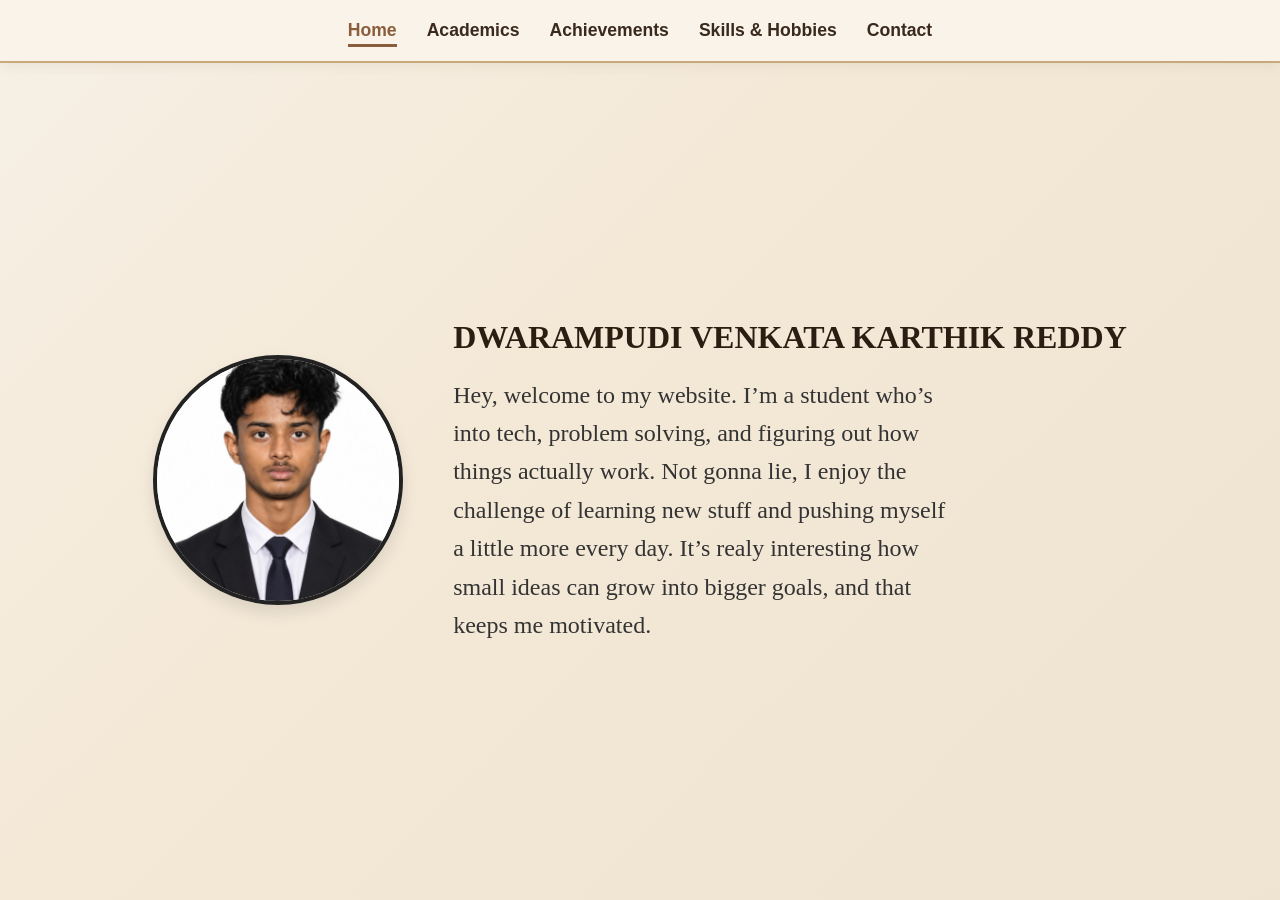
<file: index.html>
<!DOCTYPE html>
<html lang="en">
<head>
    <meta charset="UTF-8">
    <meta name="viewport" content="width=device-width, initial-scale=1.0">
    <title>RESUME WEBSITE (IIMB MID TERM PROJECT)</title>
    <link rel="stylesheet" href="style.css">
</head>
<body>
    <!-- nav bar  -->
    <header>
        <nav class="navbar">
            <a href="index.html" class="active-link">Home</a>
            <a href="academic.html">Academics</a>
            <a href="achievements.html">Achievements</a>
            <a href="skills.html">Skills & Hobbies</a>
            <a href="contact.html">Contact</a>
        </nav>
    </header>

    <!-- intro  -->
    <main class="intro-section">
        <div class="image-wrapper">
            <img src="./mypicture.jpeg" alt="My Profile Picture" class="profile-image">
        </div>
        <div class="intro-text">
            <h1>DWARAMPUDI VENKATA KARTHIK REDDY</h1>
            <p class="bio-text">Hey, welcome to my website. I’m a student who’s into tech, problem solving, and figuring out how things actually work. Not gonna lie, I enjoy the challenge of learning new stuff and pushing myself a little more every day. It’s realy interesting how small ideas can grow into bigger goals, and that keeps me motivated.</p>
        </div>
    </main>
</body>
</html>



<!--add some theame creamy one so that it looks good.-->
<!--add some thing to acedemic section to look what filled-->
</file>
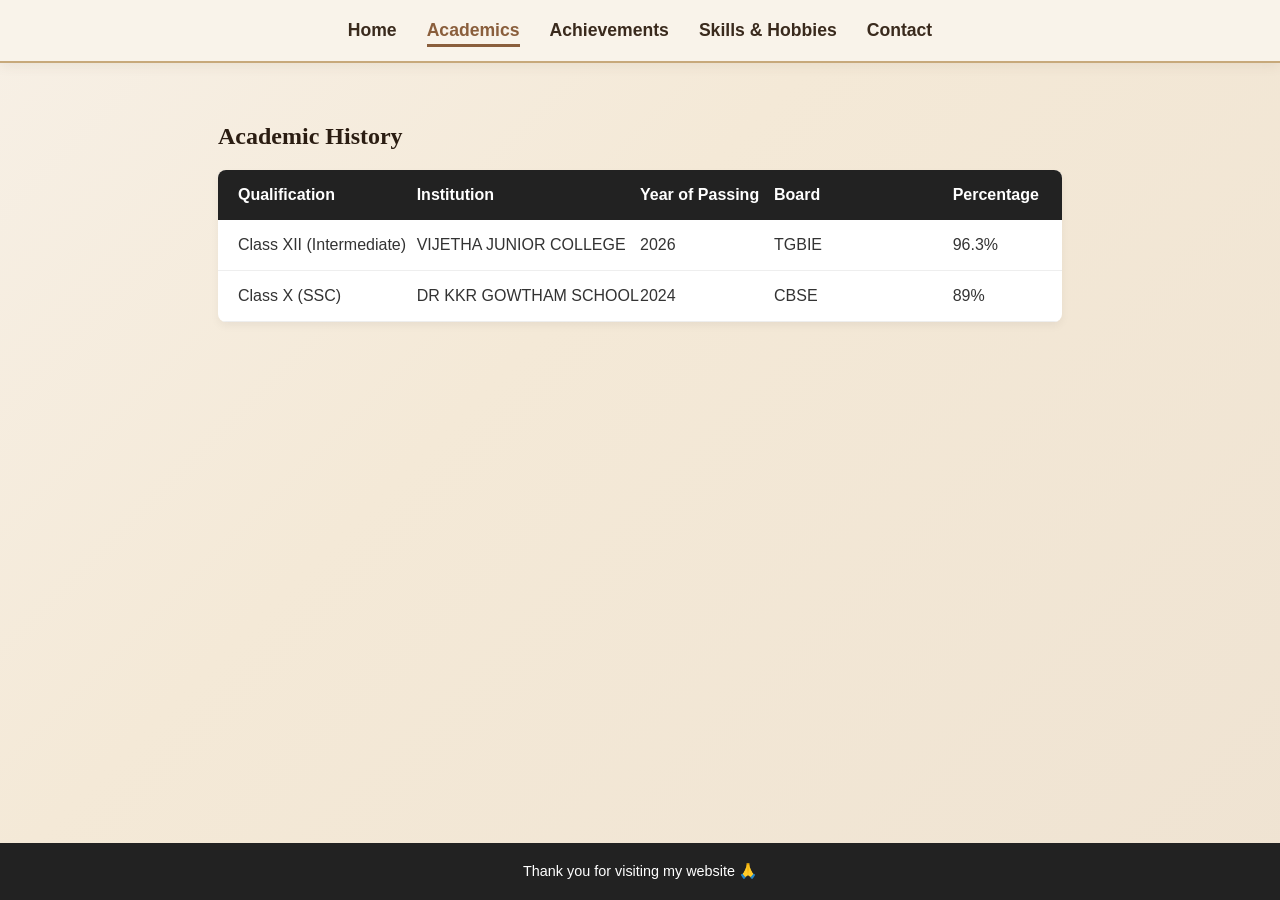
<file: academic.html>
<!DOCTYPE html>
<html lang="en">
<head>
    <meta charset="UTF-8">
    <meta name="viewport" content="width=device-width, initial-scale=1.0">
    <title>Academics</title>
    <link rel="stylesheet" href="style.css">
</head>
<body>
    
   <!-- nav  -->
    <header class="site-header">
        <nav class="navbar">
            <a href="index.html">Home</a>
            <a href="academic.html" class="active-link">Academics</a>
            <a href="achievements.html">Achievements</a>
            <a href="skills.html">Skills & Hobbies</a>
            <a href="contact.html">Contact</a>
        </nav>
    </header>

   <!-- acadmic  -->
    <main class="main-content">
        
        <section class="content-section">
            <h2>Academic History</h2>
            
            <div class="accordion-table">
               <!-- table  -->
                <div class="accordion-header">
                    <span>Qualification</span>
                    <span>Institution</span>
                    <span>Year of Passing</span>
                    <span>Board</span>
                    <span>Percentage</span>
                </div>

                
                <details class="accordion-row">
                    <summary class="row-data">
                        <span>Class XII (Intermediate)</span>
                        <span>VIJETHA JUNIOR COLLEGE</span>
                        <span>2026</span>
                        <span>TGBIE</span>
                        <span>96.3%</span>
                    </summary>
                    <div class="expanded-content">
                        <p class="creative-para">Honestly, moving from a strict hostel life to junior college felt like a huge shift. One day I was used to fixed timings and constant supervision, and the next day it was like, “okay, now you have to manage yourself.” At first it was kinda liberating, but also a bit scary, because no one was watching every move. That was the part that actually taught me discipline, not just rules. I had to learn how to study on my own, stay focused, and still keep a balance with friends and life in general. Looking back, I think that freedom made me more responsible, and yeah, it definitely prepared me for where I am now.</p>
                    </div>
                </details>

               
                <details class="accordion-row">
                    <summary class="row-data">
                        <span>Class X (SSC)</span>
                        <span>DR KKR GOWTHAM SCHOOL</span>
                        <span>2024</span>
                        <span>CBSE</span>
                        <span>89%</span>
                    </summary>
                    <div class="expanded-content">
                        <p class="creative-para">Life in the hostel was honestly tough at times, but it also made me more disciplined than I ever thought I could be. Waking up early, following a fixed schedule, and staying away from distractions became a normal part of my routine. Not gonna lie, it was exhausting sometimes, but it also helped me become more focused and serious about my goals. I learned how to manage time better, stay consistent, and keep going even when things felt repetitive. That kind of routine is not very glamorous, but it really built my patience and work ethic. In a way, the strictness did help, even if I complained about it a lot bcz of the early mornings.</p>
                    </div>
                </details>
            </div>
            
        </section>
        
    </main>

    
    <footer class="site-footer">
        <p>Thank you for visiting my website 🙏</p>
    </footer>

</body>
</html>
</file>
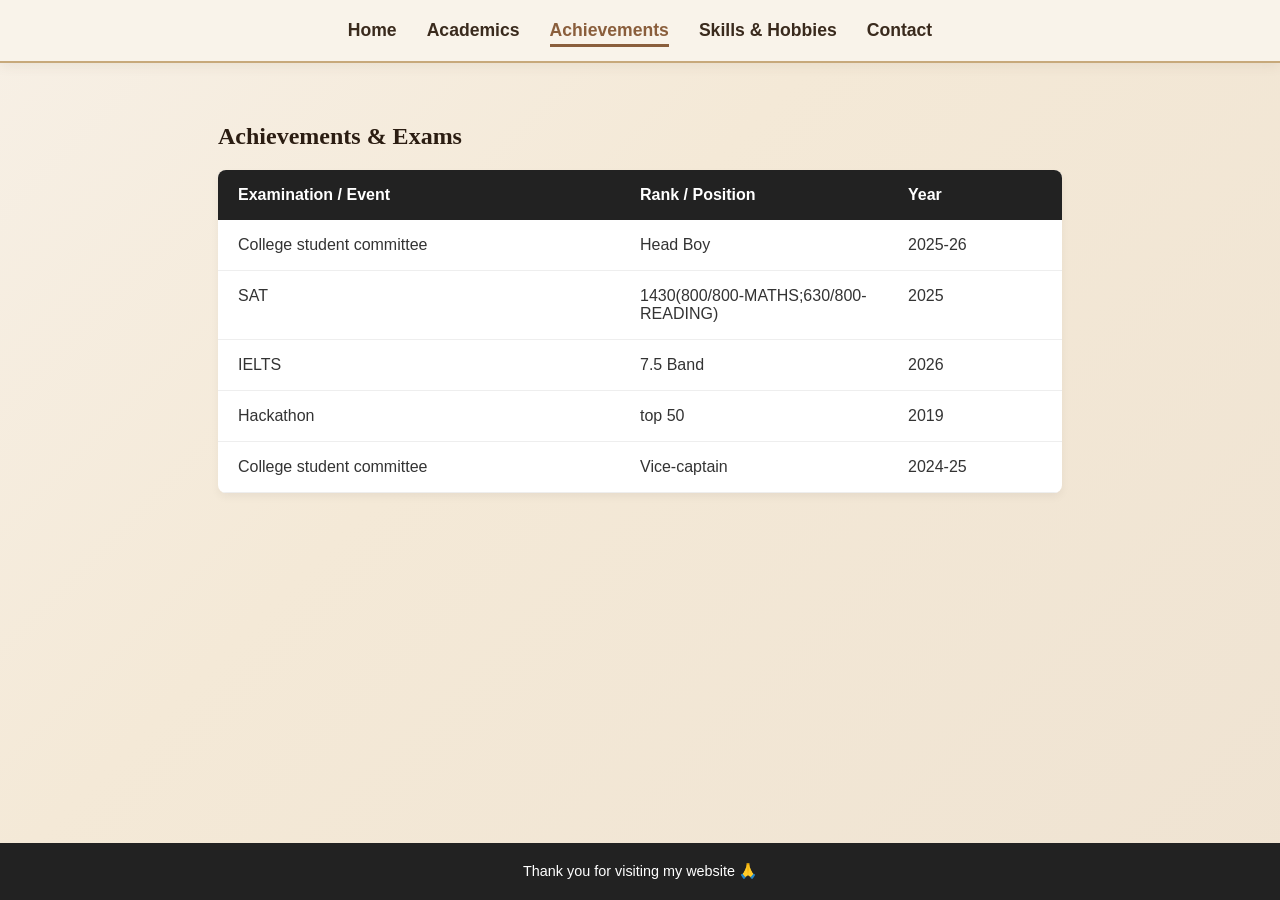
<file: achievements.html>
<!DOCTYPE html>
<html lang="en">
<head>
    <meta charset="UTF-8">
    <meta name="viewport" content="width=device-width, initial-scale=1.0">
    <title>Achievements</title>
    <link rel="stylesheet" href="style.css">
    
    <style>
        .achievements-grid .accordion-header, 
        .achievements-grid .row-data {
            grid-template-columns: 3fr 2fr 1fr; 
        }

        @media (max-width: 768px) {
            .achievements-grid .accordion-header, 
            .achievements-grid .row-data {
                grid-template-columns: 1fr 1fr; 
            }
            .achievements-grid .accordion-header span:nth-child(3) {
                display: none; 
            }
        }
    </style>
</head>
<body>
    
    <!-- nav  -->
    <header class="site-header">
        <nav class="navbar">
            <a href="index.html">Home</a>
            <a href="academic.html">Academics</a>
            <a href="achievements.html" class="active-link">Achievements</a>
            <a href="skills.html">Skills & Hobbies</a>
            <a href="contact.html">Contact</a>
        </nav>
    </header>

    <!-- achivments  -->
    <main class="main-content">
        
        <section class="content-section">
            <h2>Achievements & Exams</h2>
            
            <div class="accordion-table achievements-grid">
                
                <div class="accordion-header">
                    <span>Examination / Event</span>
                    <span>Rank / Position</span>
                    <span>Year</span>
                </div>

                <details class="accordion-row">
                    <summary class="row-data">
                        <span>College student committee</span>
                        <span>Head Boy</span>
                        <span>2025-26</span>
                    </summary>
                    <div class="expanded-content">
                        <p class="creative-para">Getting the Head Boy role was not something I expected, honestly. I had already served as vice captain and learned a lot from that experience, especially how important it is to be consistent and actually listen to people. It wasn’t just about being active in front of everyone; it was more about earning trust and being reliable when things got busy. I think that’s what made the difference. By the time elections came around, people had seen my work, and it felt like a really meaningful moment. It was a good reminder that leadership is not just a title, it’s something you build over time, step by step.</p>
                    </div>
                </details>

                <details class="accordion-row">
                    <summary class="row-data">
                        <span>SAT</span>
                        <span>1430(800/800-MATHS;630/800-READING)</span>
                        <span>2025</span>
                    </summary>
                    <div class="expanded-content">
                        <p class="creative-para">Preparing for the SAT was a bit of a reality check for me, honestly. Maths felt super natural, so getting 800 there was not really a surprise, but the reading section was a whole different story. I used to struggle a lot with those long passages and tricky vocabulary, and there were days when it felt like I was just stuck. Still, I kept at it, practiced more, and slowly got better. That score is a mix of my strengths and my effort, and I think that’s what makes it feel real. It showed me that even the things I’m weak at can improve if I stay patient and keep working, even when it gets annoying.</p>
                    </div>
                </details>

                <details class="accordion-row">
                    <summary class="row-data">
                        <span>IELTS</span>
                        <span>7.5 Band</span>
                        <span>2026</span>
                    </summary>
                    <div class="expanded-content">
                        <p class="creative-para">I got a 7.5 in IELTS while also preparing for my BBA entrance exams, and honestly it worked out pretty well because both needed similar skills. Reading, writing, and time management were the common parts, so I tried to make my practice more efficient instead of treating everything separately. It wasn’t easy, but having a routine helped a lot, and I think that’s what made the difference. There were definitely days when I felt overloaded, but I kept going, and it paid off. It felt good to see that the hard work was translating into something useful, not just random studying for the sake of it.</p>
                    </div>
                </details>

                <details class="accordion-row">
                    <summary class="row-data">
                        <span>Hackathon</span>
                        <span>top 50</span>
                        <span>2019</span>
                    </summary>
                    <div class="expanded-content">
                        <p class="creative-para">I was only 11 when I got into that hackathon. But it was a big deal because it was my first real experience with tech and problem-solving outside school. My father helped me a lot and kept encouraging me, which made a huge difference. I spent weeks learning as much as I could and trying to build something smart enough to stand out. Making it to the top 50 among so 635 students was a really motivating moment for me.</p>
                    </div>
                </details>

                <details class="accordion-row">
                    <summary class="row-data">
                        <span>College student committee</span>
                        <span>Vice-captain</span>
                        <span>2024-25</span>
                    </summary>
                    <div class="expanded-content">
                        <p class="creative-para">Being vice captain was a big confidence boost for me because I had to step out of my comfort zone and actually talk to people, not just stay quiet and observe. I started getting more involved in campus life and trying to be more active with my classmates and teachers. At first it felt a little awkward, but slowly it became easier, and I began enjoying the responsibility. That experience taught me that leadership is not only about speaking in front of people, it’s also about being dependable and helping others. Looking back, it was one of those moments where I realised I could do more than I thought I could, even if I was a bit nervous at first.</p>
                    </div>
                </details>

            </div>
            
        </section>
        
    </main>

    <footer class="site-footer">
        <p>Thank you for visiting my website 🙏</p>
    </footer>

</body>
</html>
</file>
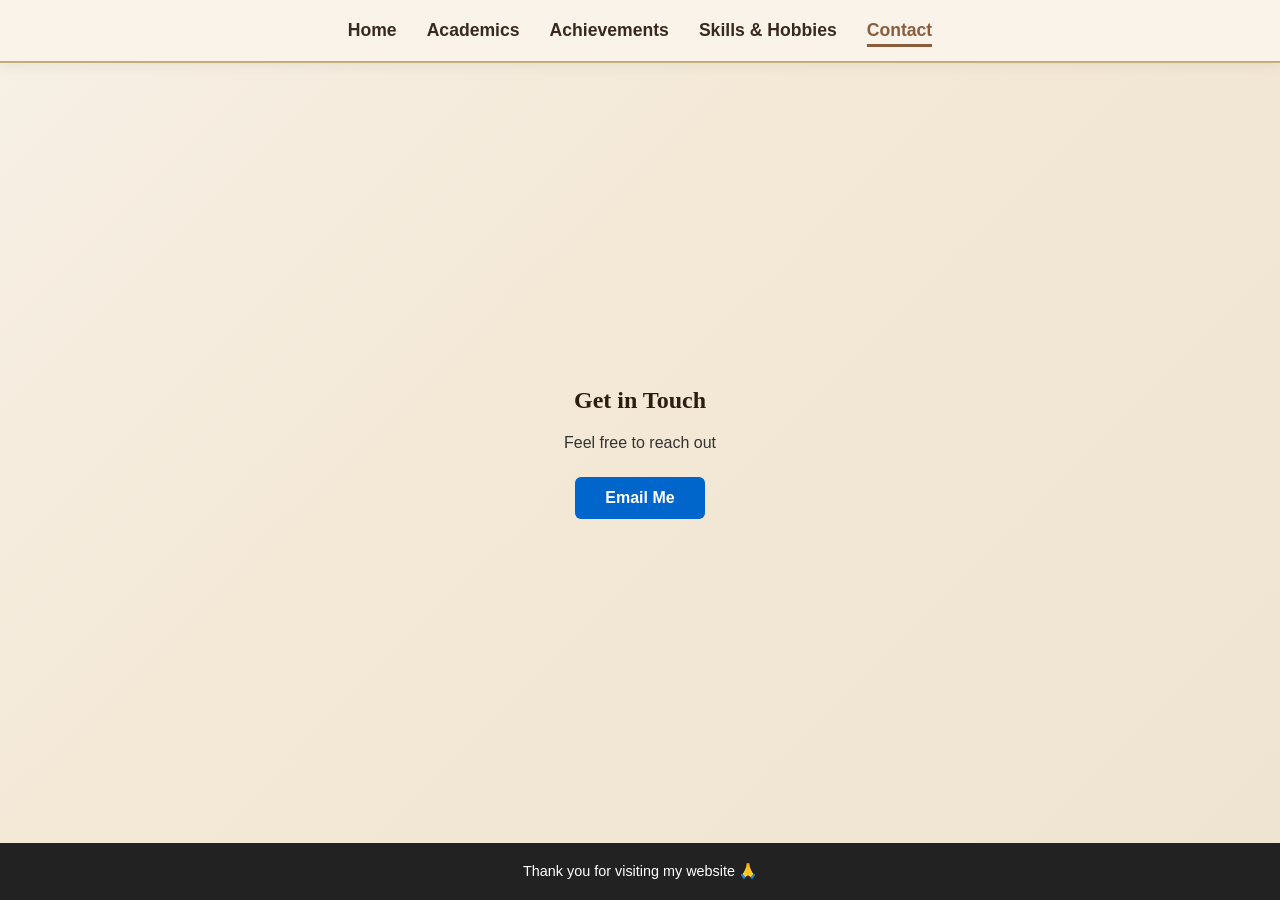
<file: contact.html>
<!DOCTYPE html>
<html lang="en">
<head>
    <meta charset="UTF-8">
    <meta name="viewport" content="width=device-width, initial-scale=1.0">
    <title>Contact</title>
    <link rel="stylesheet" href="style.css">
</head>
<body>
    
    <!-- contact  -->
    <header class="site-header">
        <nav class="navbar">
            <a href="index.html">Home</a>
            <a href="academic.html">Academics</a>
            <a href="achievements.html">Achievements</a>
            <a href="skills.html">Skills & Hobbies</a>
            <a href="contact.html" class="active-link">Contact</a>
        </nav>
    </header>

    <!-- quick card  -->
    <main class="main-content contact-section">
        
        <section class="contact-info">
            <h2>Get in Touch</h2>
            <p>Feel free to reach out</p>
            
            <a href="mailto:dwarampudikarthikreddy4@gmail.com" class="primary-btn">Email Me</a>
        </section>
        
    </main>

    <footer class="site-footer">
        <p>Thank you for visiting my website 🙏</p>
    </footer>

</body>
</html>
</file>
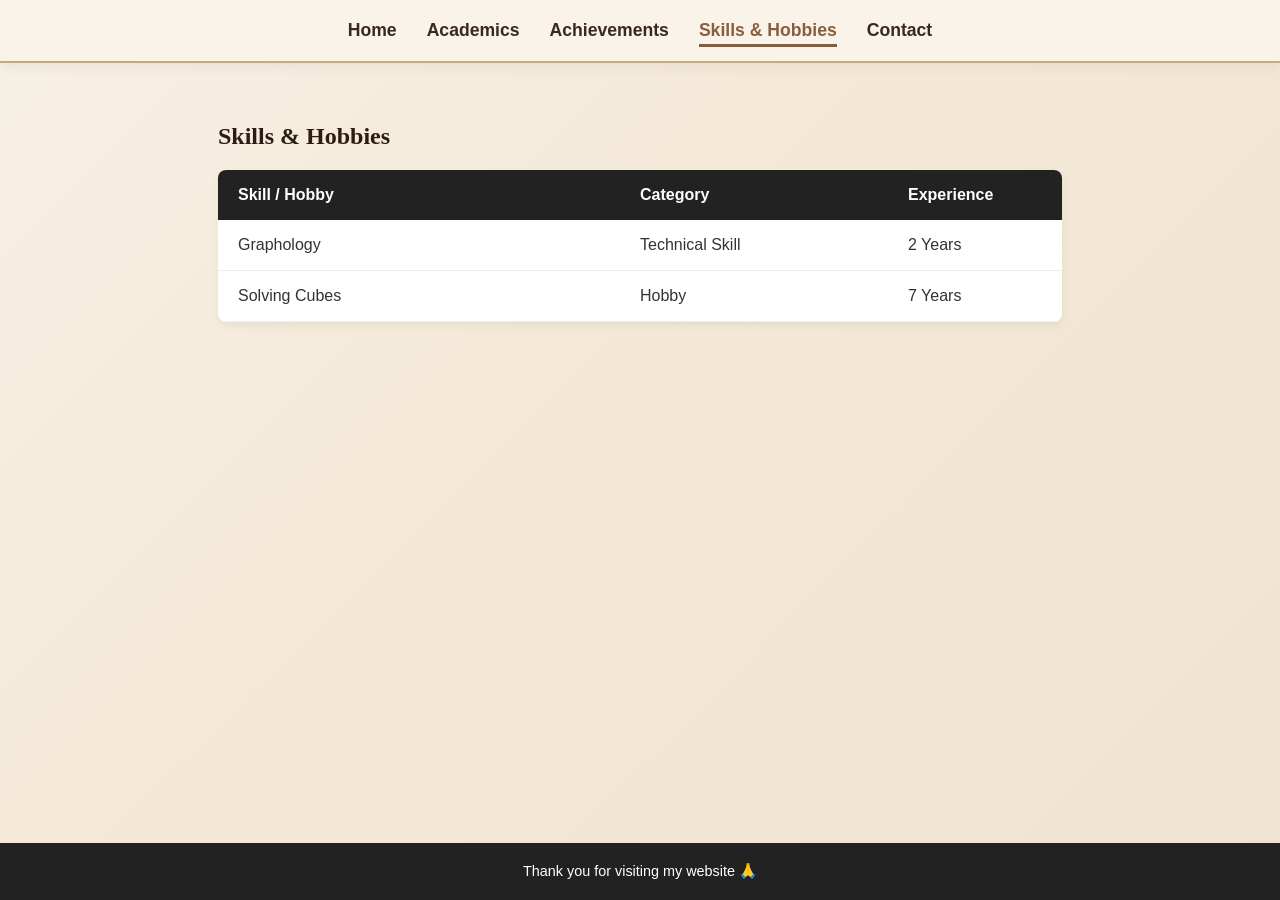
<file: skills.html>
<!DOCTYPE html>
<html lang="en">
<head>
    <meta charset="UTF-8">
    <meta name="viewport" content="width=device-width, initial-scale=1.0">
    <title>Skills & Hobbies</title>
    <link rel="stylesheet" href="style.css">
    
    <style>
        .skills-grid .accordion-header, 
        .skills-grid .row-data {
            grid-template-columns: 3fr 2fr 1fr; 
        }

        @media (max-width: 768px) {
            .skills-grid .accordion-header, 
            .skills-grid .row-data {
                grid-template-columns: 1fr 1fr; 
            }
            .skills-grid .accordion-header span:nth-child(3) {
                display: none; 
            }
        }
    </style>
</head>
<body>
    
    <!-- nav  -->
    <header class="site-header">
        <nav class="navbar">
            <a href="index.html">Home</a>
            <a href="academic.html">Academics</a>
            <a href="achievements.html">Achievements</a>
            <a href="skills.html" class="active-link">Skills & Hobbies</a>
            <a href="contact.html">Contact</a>
        </nav>
    </header>

    <!-- hobby  -->
    <main class="main-content">
        
        <section class="content-section">
            <h2>Skills & Hobbies</h2>
            
            <div class="accordion-table skills-grid">
                
                <div class="accordion-header">
                    <span>Skill / Hobby</span>
                    <span>Category</span>
                    <span>Experience</span>
                </div>

                <details class="accordion-row">
                    <summary class="row-data">
                        <span>Graphology</span>
                        <span>Technical Skill</span>
                        <span>2 Years</span>
                    </summary>
                    <div class="expanded-content">
                        <p class="creative-para">I got into graphology just because I was curious, not because it was part of some big plan. It’s actually really interesting how little things in handwriting can say so much about a person, like the angle of letters, spacing, and even how someone presses the pen. I started reading about it and then ended up analysing random samples for fun, which sounds weird but was honestly kinda cool. It helped me pay more attention to people and made me more observant in general. So yeah, it was more of a personal fascination than a formal skill, but it definitely taught me a lot.</p>
                    </div>
                </details>

                <details class="accordion-row">
                    <summary class="row-data">
                        <span>Solving Cubes</span>
                        <span>Hobby</span>
                        <span>7 Years</span>
                    </summary>
                    <div class="expanded-content">
                        <p class="creative-para">Solving Rubik’s cubes has been one of those hobbies that just stuck with me for years, and honestly I still enjoy it. At first it looked impossible, but then I got into the logic behind it and it became really satisfying when a pattern finally clicked. It kind of trains your patience and problem-solving, and also teaches you to not panic when things get messy. I’ve spent so many hours trying different methods and learning algorithms that it became more than just a hobby—it became a way to calm down and focus. It’s a small thing, but it really helps, no cap.</p>
                    </div>
                </details>

            </div>
            
        </section>
        
    </main>

    <footer class="site-footer">
        <p>Thank you for visiting my website 🙏</p>
    </footer>

</body>
</html>
</file>
<file: style.css>
* { 
    box-sizing: border-box; 
    margin: 0; 
    padding: 0; 
}

body { 
    font-family: 'Segoe UI', Tahoma, Geneva, Verdana, sans-serif; 
    background: linear-gradient(135deg, #f7f0e6 0%, #f4e9d7 40%, #efe3d2 100%);
    background-size: cover; 
    background-position: center; 
    background-attachment: fixed;    
    color: #333; 
    display: flex;
    flex-direction: column;
    min-height: 100vh;
}



h1, h2 { 
    font-family: Georgia, 'Times New Roman', Times, serif; 
    margin-bottom: 20px; 
    color: #2b1d12;
}

.navbar {
    display: flex;
    justify-content: center;
    gap: 30px;
    padding: 20px;
    background-color: #f9f3ea;
    border-bottom: 2px solid #c7a97b;
    box-shadow: 0 3px 12px rgba(94, 67, 40, 0.08);
}


.navbar a {
    text-decoration: none;
    color: #3a2a1d;
    font-weight: bold;
    font-size: 1.1rem;
    transition: color 0.3s ease;
    position: relative; 
}

.navbar a:hover,
.navbar a.active-link {
    color: #8a5e3c; 
}

.navbar a::after {
    content: '';
    position: absolute;
    width: 100%;
    height: 3px; 
    bottom: -6px; 
    left: 0;
    background-color: #8a5e3c;
    transform: scaleX(0); 
    transform-origin: bottom right; 
    transition: transform 0.3s ease-out; 
}

.navbar a:hover::after {
    transform: scaleX(1); 
    transform-origin: bottom left; 
}

.navbar a.active-link::after {
    transform: scaleX(1);
}

.intro-section {
    display: flex;
    align-items: center;
    justify-content: center;
    gap: 50px;
    padding: 80px 5%;
    flex: 1; 
}

.profile-image {
    width: 250px;
    height: 250px;
    object-fit: cover;
    border-radius: 50%; 
    border: 4px solid #222;
    box-shadow: 0 8px 16px rgba(0,0,0,0.1);
    transition: transform 0.4s ease, box-shadow 0.4s ease, border-color 0.4s ease; 
}

.profile-image:hover {
    transform: scale(1.05) rotate(3deg); 
    box-shadow: 0 15px 25px rgba(0, 102, 204, 0.25); 
    border-color: #0066cc; 
}


.bio-text {
    font-family: 'Brush Script MT', 'Lucida Handwriting', cursive;
    min-height: 100px;
    width: 100%;
    max-width: 500px;
    line-height: 1.6;
    font-size: 1.5rem;
}

.main-content { 
    padding: 60px 10%; 
    max-width: 1100px; 
    margin: 0 auto; 
    flex: 1; 
    width: 100%;
}


.accordion-table {
    width: 100%;
    background-color: #fff;
    box-shadow: 0 4px 8px rgba(0,0,0,0.05);
    border-radius: 8px;
    overflow: hidden;
    margin-top: 20px;
}

.accordion-header {
    display: grid;
    grid-template-columns: 2fr 2.5fr 1.5fr 2fr 1fr;
    padding: 16px 20px;
    background-color: #222;
    color: #fff;
    font-weight: 600;
}

.accordion-row {
    border-bottom: 1px solid #eee;
}

.row-data {
    display: grid;
    grid-template-columns: 2fr 2.5fr 1.5fr 2fr 1fr;
    padding: 16px 20px;
    cursor: pointer;
    transition: background-color 0.2s ease, padding-left 0.2s ease;
    list-style: none; 
}

.row-data::-webkit-details-marker {
    display: none; 
}

.row-data:hover {
    background-color: #f0f7ff; 
    padding-left: 25px; 
    box-shadow: inset 4px 0 0 #0066cc; 
}

.accordion-row[open] .row-data {
    background-color: #f0f7ff;
    border-bottom: 1px dashed #ccc;
    font-weight: bold;
    color: #0066cc;
}

.expanded-content {
    padding: 25px 40px;
    background-color: #fafafa;
}

.creative-para {
    font-family: 'Brush Script MT', 'Lucida Handwriting', cursive; 
    font-size: 1.4rem;
    color: #444;
    line-height: 1.6;
}



.contact-section {
    display: grid;
    place-items: center;
    text-align: center;
}

.primary-btn {
    display: inline-block;
    margin-top: 25px;
    padding: 12px 30px;
    background-color: #0066cc;
    color: #fff;
    text-decoration: none;
    border-radius: 6px;
    font-weight: bold;
    transition: background-color 0.3s ease, transform 0.2s ease;
}

.primary-btn:hover { 
    background-color: #004c99; 
    transform: translateY(-2px);
}

.site-footer {
    text-align: center;
    padding: 20px;
    background-color: #222;
    color: #fff;
    font-size: 0.9rem;
    margin-top: auto;
}

@media (max-width: 768px) {
    .navbar { 
        flex-wrap: wrap; 
        gap: 15px; 
        padding: 15px;
    }
    
    .intro-section {
        flex-direction: column;
        text-align: center;
        padding: 40px 20px;
        gap: 30px;
    }
    
    .profile-image { 
        width: 200px; 
        height: 200px; 
    }
    
    .main-content { 
        padding: 40px 20px; 
    }

    .accordion-header, .row-data {
        grid-template-columns: 1fr 1fr; 
        gap: 10px;
    }
    
    .accordion-header span:nth-child(3), 
    .accordion-header span:nth-child(4),
    .accordion-header span:nth-child(5) {
        display: none; 
    }
    
    .expanded-content {
        padding: 20px;
    }
}
</file>
